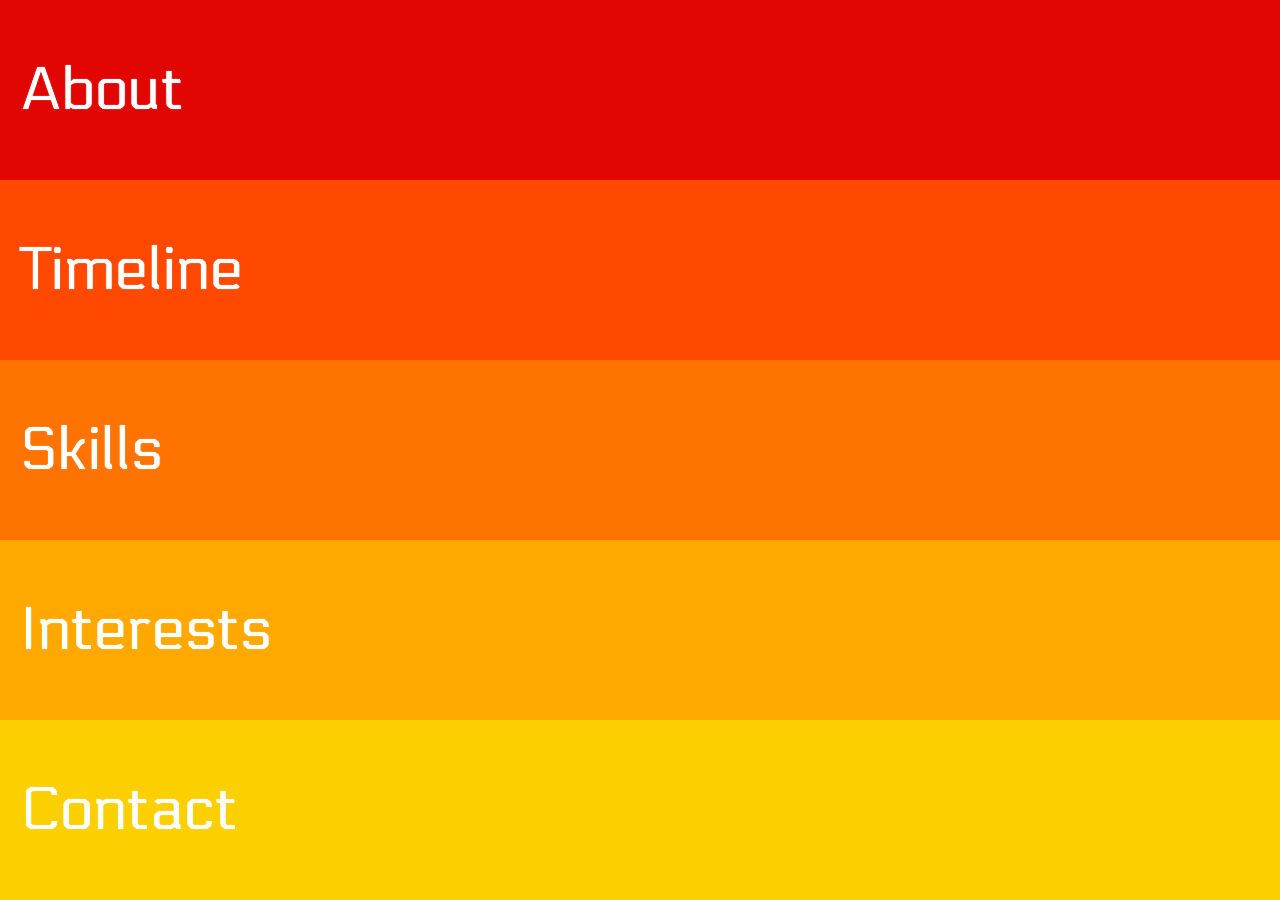
<file: index.html>
<!DOCTYPE html>
<html lang="en">
<head>
    <title>Yong &quot;Wayne&quot; WEN</title>
    <meta http-equiv="Content-Type" content="text/html; charset=utf-8">
    <meta name="description" content="Personal portfolios of Yong &quot;Wayne&quot; WEN"/>
    <meta name="author" content="Yong WEN"/>
    <link rel="stylesheet" type="text/css" href="CSS/demo.css"/>
    <link rel="stylesheet" type="text/css" href="CSS/style.css"/>
    <link rel="stylesheet" type="text/css" href="CSS/nprogress.css"/>
    <link rel="stylesheet" type="text/css" href='http://fonts.googleapis.com/css?family=Electrolize'>
</head>
<body>
<div class="container" style="margin:0px;">
    <div id="va-accordion" class="va-container" style="margin-top:0px;">
        <div class="va-nav"><span class="va-nav-prev" style="top:10px;">Previous</span> <span class="va-nav-next" style="bottom:10px;">Next</span>
        </div>
        <div class="va-wrapper">
            <div class="va-slice va-slice-color-1"><h3 class="va-title">About</h3>
                <div class="va-content"><p>Yong WEN</p><br>
                    <p>Yong holds a M.S degree in Information Systems from <a href="http://www.northeastern.edu/"><u>Northeatern
                        University</u></a>.</p><br>
                    <p>In the past decade, Yong has worked as editor, photographer and developer. Although job
                        functionalities are completely different, but one thing is in common: modeling the real world in
                        virtual environments.</p><br>
                    <p>When not working, Yong would like to pin what he likes on <a
                            href="http://pinterest.com/heropotato/"><u>Pinterest</u></a>, take a glance at tweets on <a
                            href="https://twitter.com/heropotato"><u>Twitter</u></a>, and read what great minds thought
                        on <a href="https://medium.com/@heropotato"><u>Medium</u></a>.</p><br>
                    <p>If you want to get in touch, send an <a href="mailto:me@heropotato.com"><u>email</u></a> or check
                        his professional profile via <a href="http://www.linkedin.com/in/heropotato/"><u>LinkedIn</u></a>.</p>
                </div>
            </div>
            <div class="va-slice va-slice-color-2"><h3 class="va-title">Timeline</h3>
                <iframe src="TimelineJS/timeline.html" width="100%" height="66%" frameborder="0"></iframe>
            </div>
            <div class="va-slice va-slice-color-3"><h3 class="va-title">Skills</h3>
                <iframe src="Gridster/index.html" width="100%" height="66%" frameborder="0"></iframe>
                <div class="va-content">
                    <p><small>Drag them!</small></p>
                </div>
            </div>
        </div>
        <div class="va-slice va-slice-color-4"><h3 class="va-title">Interests</h3>
            <iframe src="ResponsiveSlides/responsiveslides.html" width="100%" height="66%" frameborder="0"></iframe>
        </div>
        <div class="va-slice va-slice-color-5"><h3 class="va-title">Contact</h3>
            <div class="va-content">
                <p>&nbsp;&nbsp;&nbsp;<a href="mailto:heropotato@me.com"><i class="email"></i></a>
                   &nbsp;&nbsp;&nbsp;<a href="http://www.linkedin.com/in/heropotato"><i class="linkedin"></i></a>
                   &nbsp;&nbsp;&nbsp;<a href="https://twitter.com/heropotato"><i class="twitter"></i></a>
                   &nbsp;&nbsp;&nbsp;<a href="http://blog.heropotato.com"><i class="octopress"></i></a>
                </p><br><br><br><br>
                <p><small> &copy; 2013 Yong <b>WEN</b></small></p>
            </div>
        </div>
    </div>
</div>
<script type="text/javascript" src="http://ajax.googleapis.com/ajax/libs/jquery/1.10.2/jquery.min.js"></script>
<script type="text/javascript" src="JS/nprogress.js"></script>
<script>
    $(document).ready(NProgress.start());
    window.onload=NProgress.done();
  </script>
<script type="text/javascript" src="JS/loadSettings.js"></script>
</body>
</html>
</file>
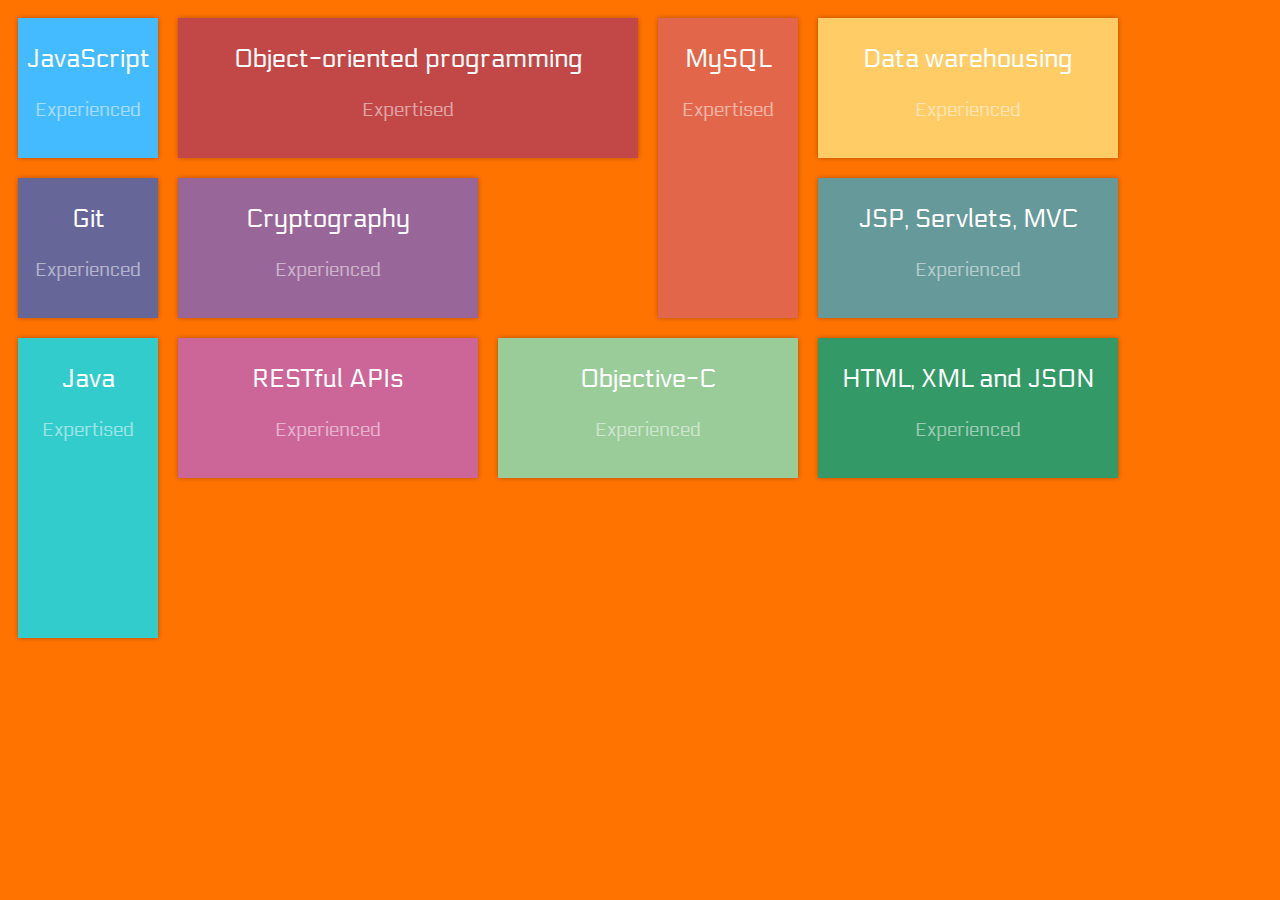
<file: Gridster/index.html>
<!doctype html>
<html class="no-js" lang="en">
<head>
    <meta charset="utf-8">
    <meta http-equiv="X-UA-Compatible" content="IE=edge,chrome=1">

    <title>gridster.js</title>

    <meta name="description" content="gridster.js, a drag-and-drop multi-column jQuery grid plugin">
    <meta name="author" content="duscksboard">

    <link rel="stylesheet" href="css/jquery.gridster.min.css">
    <link rel="stylesheet" href="css/style.css">
    <link rel="stylesheet" type="text/css" href='http://fonts.googleapis.com/css?family=Electrolize'>

<body>
    <div class="gridster">
        <ul>
            <li data-row="1" data-col="1" data-sizex="1" data-sizey="1">
                <h3>JavaScript</h3>
                <span class="rb-temp">Experienced</span>
            </li>
            <li data-row="3" data-col="1" data-sizex="1" data-sizey="2">
                <h3>Java</h3>
                <span class="rb-temp">Expertised</span>
            </li>
            <li data-row="3" data-col="2" data-sizex="2" data-sizey="1">
                <h3>Cryptography</h3>
                <span class="rb-temp">Experienced</span>
            </li>
            <li data-row="1" data-col="2" data-sizex="3" data-sizey="1">
                <h3>Object-oriented programming</h3>
                <span class="rb-temp">Expertised</span>
            </li>

            <li data-row="1" data-col="4" data-sizex="1" data-sizey="2">
                <h3>MySQL</h3>
                <span class="rb-temp">Expertised</span>
            </li>
            <li data-row="2" data-col="4" data-sizex="2" data-sizey="1">
                <h3>Data warehousing</h3>
                <span class="rb-temp">Experienced</span>
            </li>
            <li data-row="3" data-col="4" data-sizex="2" data-sizey="1">
                <h3>Objective-C</h3>
                <span class="rb-temp">Experienced</span>
            </li>

            <li data-row="1" data-col="5" data-sizex="2" data-sizey="1">
                <h3>JSP, Servlets, MVC</h3>
                <span class="rb-temp">Experienced</span>
            </li>
            <li data-row="3" data-col="5" data-sizex="2" data-sizey="1">
                <h3>RESTful APIs</h3>
                <span class="rb-temp">Experienced</span>
            </li>

            <li data-row="1" data-col="6" data-sizex="2" data-sizey="1">
                <h3>HTML, XML and JSON</h3>
                <span class="rb-temp">Experienced</span>
            </li>
            <li data-row="2" data-col="6" data-sizex="1" data-sizey="1">
                <h3>Git</h3>
                <span class="rb-temp">Experienced</span>
            </li>
        </ul>
    </div>

    <script type="text/javascript" src="http://ajax.googleapis.com/ajax/libs/jquery/1.10.2/jquery.min.js"></script>
    <script type="text/javascript" src="js/jquery.gridster.min.js" charset="utf-8"></script>

    <script type="text/javascript">
  var gridster;

  $(function(){

    gridster = $(".gridster > ul").gridster({
        widget_margins: [10, 10],
        widget_base_dimensions: [140, 140],
        min_cols: 4
    }).data('gridster');

  });
</script>

</body>
</html>
</file>
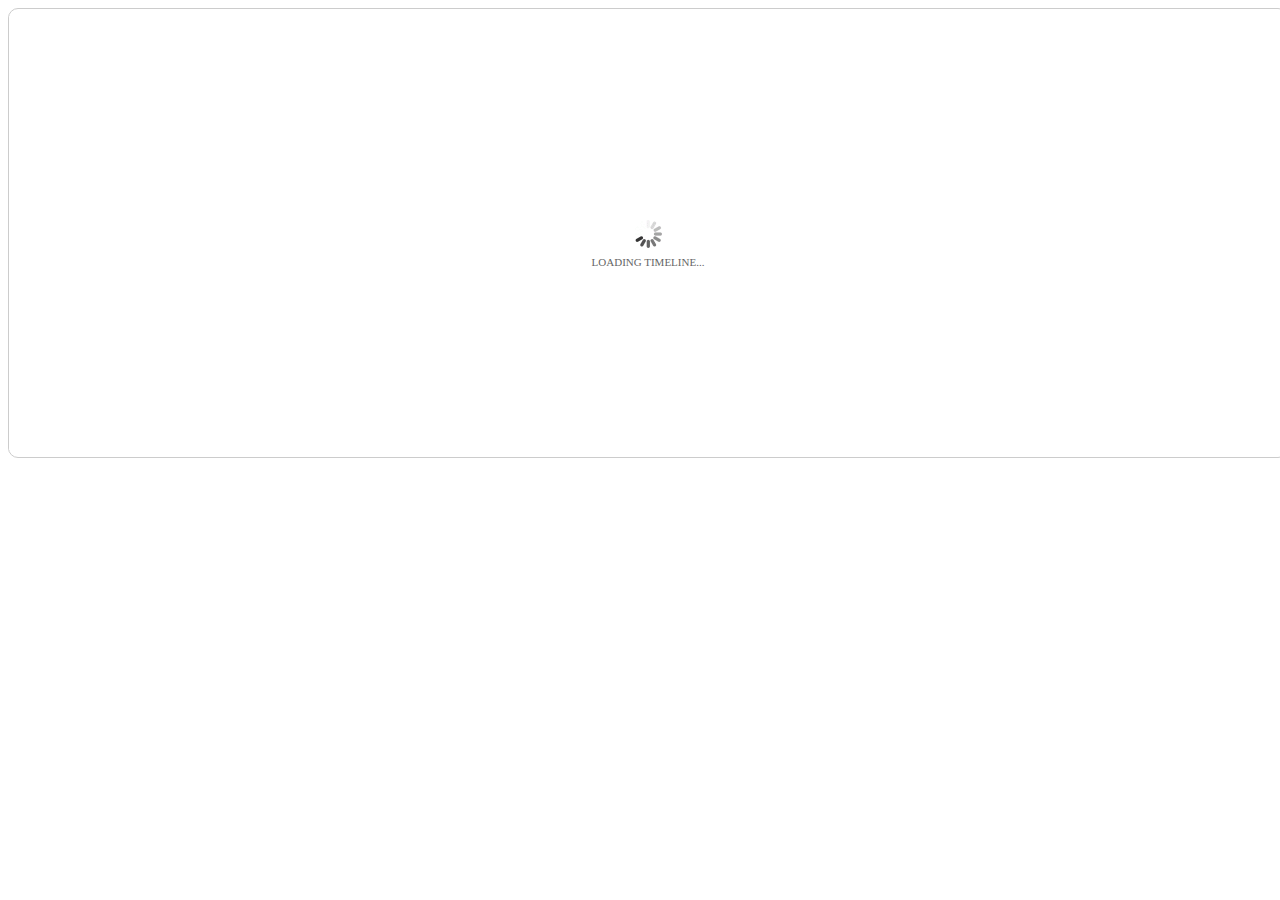
<file: TimelineJS/timeline.html>
<head>
        <!-- jQuery -->
        <script type="text/javascript" src="http://ajax.googleapis.com/ajax/libs/jquery/1.10.2/jquery.min.js"></script>
        <!-- BEGIN TimelineJS -->
        <script type="text/javascript" src="js/storyjs-embed.js"></script>
        <script>
            $(document).ready(function() {
                createStoryJS({
                    type:       'timeline',
                    width:      $(window).width(),
                    height:     '450',
                    source:     'https://docs.google.com/spreadsheet/pub?key=0Ags94koH5Z_mdGlwamt6TUg1MWVpbnpSMF8wUVRYX1E&output=html',
                    embed_id:   'my-timeline'
                });
            });
        </script>
        <!-- END TimelineJS -->
    </head>
    <body>  
        <div id="my-timeline"></div>
    </body>
</file>
<file: CSS/style.css>
/* Vertical Accordion Style */
.va-container{
	position:relative;
	margin:40px auto 0 auto;
}
.va-wrapper{
	width:100%;
	height:100%;
	position:relative;
	overflow:hidden;
	background:#000;
}
.va-slice{
	cursor:pointer;
	position:absolute;
	width:100%;
	left:0px;
	overflow:hidden;
}
.va-slice-1{
	background:#000 url(../images/1.jpg) no-repeat center center;
}
.va-slice-2{
	background:#000 url(../images/2.jpg) no-repeat center center;
}
.va-slice-3{
	background:#000 url(../images/3.jpg) no-repeat center center;
}
.va-slice-4{
	background:#000 url(../images/4.jpg) no-repeat center center;
}
.va-slice-5{
	background:#000 url(../images/5.jpg) no-repeat center center;
}
.va-slice-6{
	background:#000 url(../images/6.jpg) no-repeat center center;
}
.va-slice-7{
	background:#000 url(../images/7.jpg) no-repeat center center;
}
.va-slice-color-1{
	/*background-color:#97c5eb;*/
	/*background-color:#04b3fe;*/
	background-color:#e10602;
}
.va-slice-color-2{
	/*background-color:#68ace5;*/
	/*background-color:#06abfe;*/
	background-color:#ff4800;
}
.va-slice-color-3{
	/*background-color:#0072cf;*/
	/*background-color:#0a9cfc;*/
	background-color:#ff7300;
}
.va-slice-color-4{
	/*background-color:#0039a6;*/
	/*background-color:#0e8cfb;*/
	background-color:#ffa800;
}
.va-slice-color-5{
	/*background-color:#00338e;*/
	/*background-color:#117efa;*/
	background-color:#fbcf00;
}
.va-slice-color-6{
	/*background-color:#002c76;*/
}
.va-slice-color-7{
	/*background-color:#002144;*/
}
.va-title{
	font-family: 'Electrolize', sans-serif;
	font-size:60px;
	margin-left:20px;
	color:#fff;
	text-shadow: 0px 0px 1px white;
}
.va-content{
	display:none;
	margin-left:25px;
}
.va-slice p{
	font-size: 22px;
	font-style: italic;
	font-family: 'Electrolize', sans-serif;
}
.va-slice ul{
	margin-top:20px;
}
.va-slice ul li{
	float:left;
	margin:0px 2px;
}
.va-slice ul li a{
	color:#ffffff;
	background:#eede2f;
	padding:3px 6px;
	font-size:14px;
	font-family: 'Electrolize', sans-serif;
}
.va-slice ul li a:hover{
	background:#000;
	color:#fff;
	text-shadow:none;
}
.va-nav span{
	width:40px;
	height:25px;
	background:transparent no-repeat center center;
	position:absolute;
	top:-35px;
	left:50%;
	margin-left:-20px;
	text-indent:-9000px;
	opacity:0.7;
	cursor:pointer;
	display:none;
	z-index:100;
}
.va-nav span.va-nav-next{

	top:auto;
	bottom:-35px;
}
.va-nav span:hover{
	opacity:1.0;
}
</file>
<file: CSS/nprogress.css>
/* Make clicks pass-through */
#nprogress {
  pointer-events: none;
}

#nprogress .bar {
  background: #29d;

  position: fixed;
  z-index: 100;
  top: 0;
  left: 0;

  width: 100%;
  height: 2px;
}

/* Fancy blur effect */
#nprogress .peg {
  display: block;
  position: absolute;
  right: 0px;
  width: 100px;
  height: 100%;
  box-shadow: 0 0 10px #29d, 0 0 5px #29d;
  opacity: 1.0;

  -webkit-transform: rotate(3deg) translate(0px, -4px);
      -ms-transform: rotate(3deg) translate(0px, -4px);
          transform: rotate(3deg) translate(0px, -4px);
}

/* Remove these to get rid of the spinner */
#nprogress .spinner {
  display: block;
  position: fixed;
  z-index: 100;
  top: 15px;
  right: 15px;
}

#nprogress .spinner-icon {
  width: 18px;
  height: 18px;
  box-sizing: border-box;

  border: solid 2px transparent;
  border-top-color: #29d;
  border-left-color: #29d;
  border-radius: 50%;

  -webkit-animation: nprogress-spinner 400ms linear infinite;
          animation: nprogress-spinner 400ms linear infinite;
}

@-webkit-keyframes nprogress-spinner {
  0%   { -webkit-transform: rotate(0deg); }
  100% { -webkit-transform: rotate(360deg); }
}
@keyframes nprogress-spinner {
  0%   { transform: rotate(0deg); }
  100% { transform: rotate(360deg); }
}
</file>
<file: Gridster/css/style.css>
ul, ol {
    list-style: none;
}  

body {
    font-family: 'Electrolize', sans-serif;
    background-color: #ff7300; 
    color: #333;
    font-weight: 400;
    font-size: 1em; 
    overflow: scroll;
    overflow-x: hidden;
} 

.gridster {
    width: 100%;
    height: 100%;
    margin: 0 auto;
    list-style: none;
    text-align: center; 
 
    color: #fff;
}

.gridster .gs_w {
    background: #FFF;
    cursor: pointer;
    -webkit-box-shadow: 0 0 5px rgba(0,0,0,0.3);
    box-shadow: 0 0 5px rgba(0,0,0,0.3);
}

.gridster .player {
    -webkit-box-shadow: 3px 3px 5px rgba(0,0,0,0.3);
    box-shadow: 3px 3px 5px rgba(0,0,0,0.3);
}


.gridster .gs_w.try {
    background-image: url(../img/sprite.png);
    background-repeat: no-repeat;
    background-position: 37px -169px;

}

.gridster .preview-holder {
    border: none!important;
    border-radius: 0!important;
    background: rgba(255,255,255,.2)!important;
}

.gridster li h3 {
font-size: 1.6em;
font-weight: 100;
}

.rb-temp {
    display: block;
    font-size: 1.2em;
    opacity: 0.5;
    -webkit-transition: opacity 0.3s ease-in-out;
    -moz-transition: opacity 0.3s ease-in-out;
    transition: opacity 0.3s ease-in-out;
}

.gridster li:nth-child(1) { background: #44BBFF; }
.gridster li:nth-child(2) { background: #33CCCC; }
.gridster li:nth-child(3) { background: #996699; }
.gridster li:nth-child(4) { background: #C24747; }
.gridster li:nth-child(5) { background: #e2674a; }
.gridster li:nth-child(6) { background: #FFCC66; }
.gridster li:nth-child(7) { background: #99CC99; }
.gridster li:nth-child(8) { background: #669999; }
.gridster li:nth-child(9) { background: #CC6699; }
.gridster li:nth-child(10) { background: #339966; }
.gridster li:nth-child(11) { background: #666699; }
</file>
<file: CSS/demo.css>
@import url('reset.css');
body{
	background:#f9e830 repeat top left;
	color:#fff; 
	font-family: 'Electrolize', sans-serif;
	font-size:12px;
}
a{
	color:#ffffff;
	text-decoration:none;
}
 
i{display:inline-block;float:left;margin:5px;height:64px;width:64px;background-size:64px 64px}

i.email{background-color:#007aff;background-image:url("https://raw.github.com/devyongwen/devyongwen.github.io/master/IMAGES/email-64.png");background-repeat:no-repeat}

i.linkedin{background-color:#007FB1;background-image:url("https://raw.github.com/devyongwen/devyongwen.github.io/master/IMAGES/linkedin-64.png");background-repeat:no-repeat} 

i.github{background-color:#444444;background-image:url("https://raw.github.com/devyongwen/devyongwen.github.io/master/IMAGES/github-64.png");background-repeat:no-repeat}

i.twitter{background-color:#39A9E0;background-image:url("https://raw.github.com/devyongwen/devyongwen.github.io/master/IMAGES/twitter-64.png");background-repeat:no-repeat}

i.facebook{background-color:#3B5998;background-image:url("https://raw.github.com/devyongwen/devyongwen.github.io/master/IMAGES/facebook-64.png");background-repeat:no-repeat}

i.pinterest{background-color:#CB2027;background-image:url("https://raw.github.com/devyongwen/devyongwen.github.io/master/IMAGES/pinterest-64.png");background-repeat:no-repeat}

i.instagram{background-color:#3F729B;background-image:url("https://raw.github.com/devyongwen/devyongwen.github.io/master/IMAGES/instagram-64.png");background-repeat:no-repeat}

i.flickr{background-color:#ED2590;background-image:url("https://raw.github.com/devyongwen/devyongwen.github.io/master/IMAGES/flickr-64.png");background-repeat:no-repeat}

i.tumblr{background-color:#2C4762;background-image:url("https://raw.github.com/devyongwen/devyongwen.github.io/master/IMAGES/tumblr-64.png");background-repeat:no-repeat}

i.octopress{background-color:#ffffff;background-image:url("https://raw.github.com/devyongwen/devyongwen.github.io/master/IMAGES/octopress-64.png");background-repeat:no-repeat}

.clr{
	clear:both;
}
.container {
	width:100%;
	position:relative;
	z-index:100;
	margin:40px auto;
}
.content {
	width:1000px;
	margin:0 auto;
}
h1{
	margin:10px 0 0px 20px;
	font-size:34px;
	color:#000;
	text-shadow:1px 1px 1px #fef7a9;
	text-transform:uppercase;
}
h1 span{
	font-size:18px;
	text-transform:none;
}
.more ul{
	text-transform:uppercase;
	font-size:13px;
	padding:50px 0px 30px 0px;
	height:30px;
	clear:both;
	width:1000px;
	margin:10px auto 0 auto;
	color:#000;
}
.more ul li{
	float:left;
	margin:0px 2px;
}
.more ul li.selected a,
.more ul li.selected a:hover{
	background:#000;
	color:#fff;
	text-shadow:none;
}
.more ul li a{
	text-shadow:1px 1px 1px #fff;
	color:#555;
	background:#f7f7f7;
	padding:3px 6px;
	-moz-box-shadow:1px 1px 2px #aaa;
	-webkit-box-shadow:1px 1px 2px #aaa;
	box-shadow:1px 1px 2px #aaa;
}
.more ul li a:hover{
	background:#000;
	color:#fff;
	text-shadow:none;
}
.content{
	width:100%;
	position:relative;
}
/* Footer Style */
.header{
	position:absolute;
	width:100%;
	height:25px;
	line-height:24px;
	top:0;
	font-size:13px;
	background:#000;
	opacity:0.9;
	text-transform:uppercase;
	z-index:4;
}
.header a{
	padding:5px 10px;
	letter-spacing:1px;
	text-shadow:1px 1px 1px #000;
	color:#ddd;
	text-align:right;
}
.header a:hover{
	color:#fff;
}
.header a span{
	font-weight:bold;
}
.header span.right_ab{
	position:absolute;
	right:4px;
}
</file>
